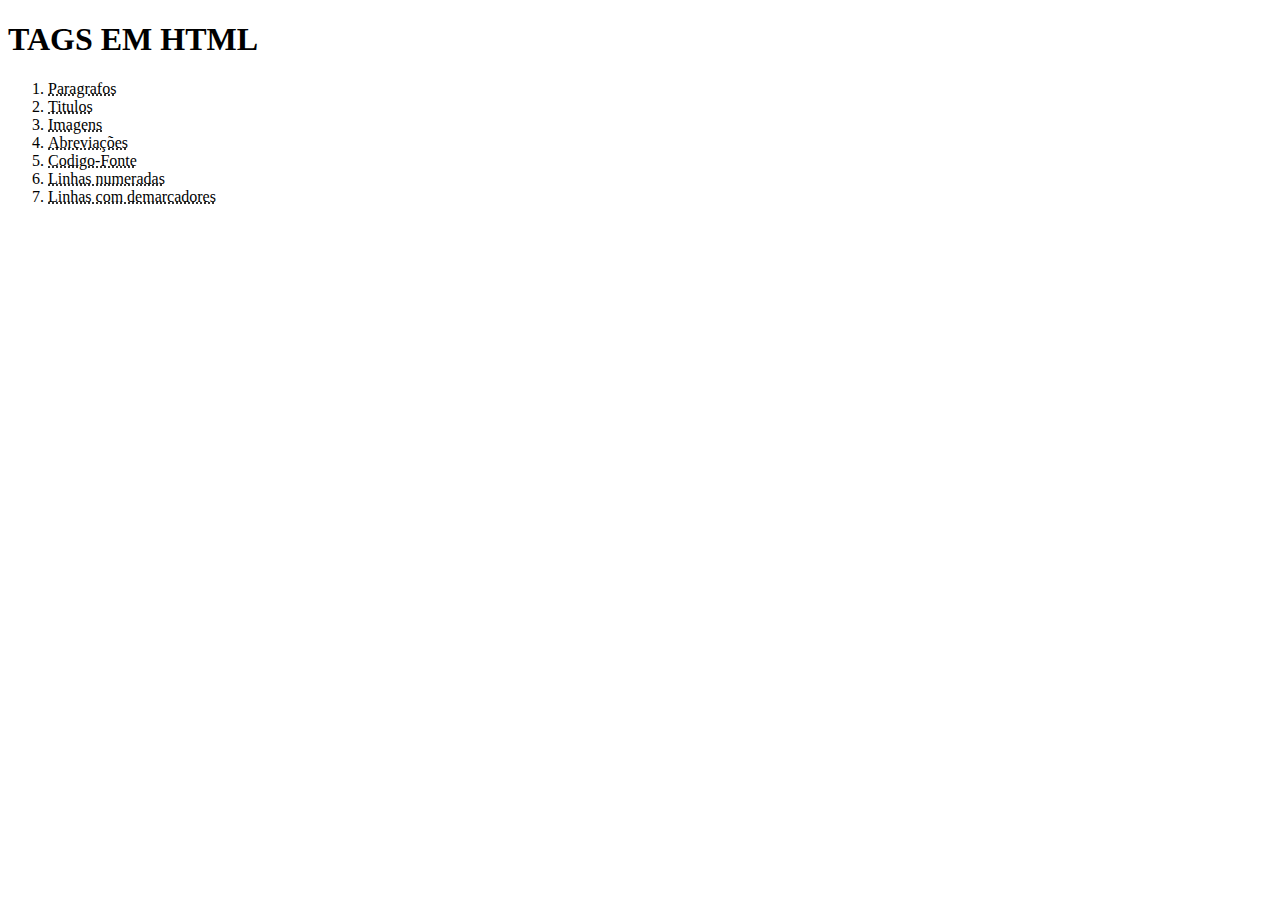
<file: exercicios/Desafio1/index.html>
<!DOCTYPE html>
<html lang="pt-br">
<head>
    <meta charset="UTF-8">
    <meta name="viewport" content="width=device-width, initial-scale=1.0">
    <title>Desafio2</title>
</head>
<body>
    <h1>TAGS EM HTML</h1>
    <p>
        <ol>
    <li><abbr title="use <P>">Paragrafos</abbr></li>
    <li> <abbr title="Use de <h1> a <h6>">Titulos</abbr></li>
    <li><abbr title="Use <img>">Imagens</abbr></li>
    <li><abbr title="Use <abbr>">Abreviações</abbr></li>
    <li><abbr title="Use <code>">Codigo-Fonte</abbr></li>
    <li><abbr title="Use <ol> e <li>">Linhas numeradas</abbr></li>
    <li><abbr title="Use <ul>e <li>">Linhas com demarcadores</abbr></li>



        </ol>


    </p>





    </ol>
    
</body>
</html>
</file>
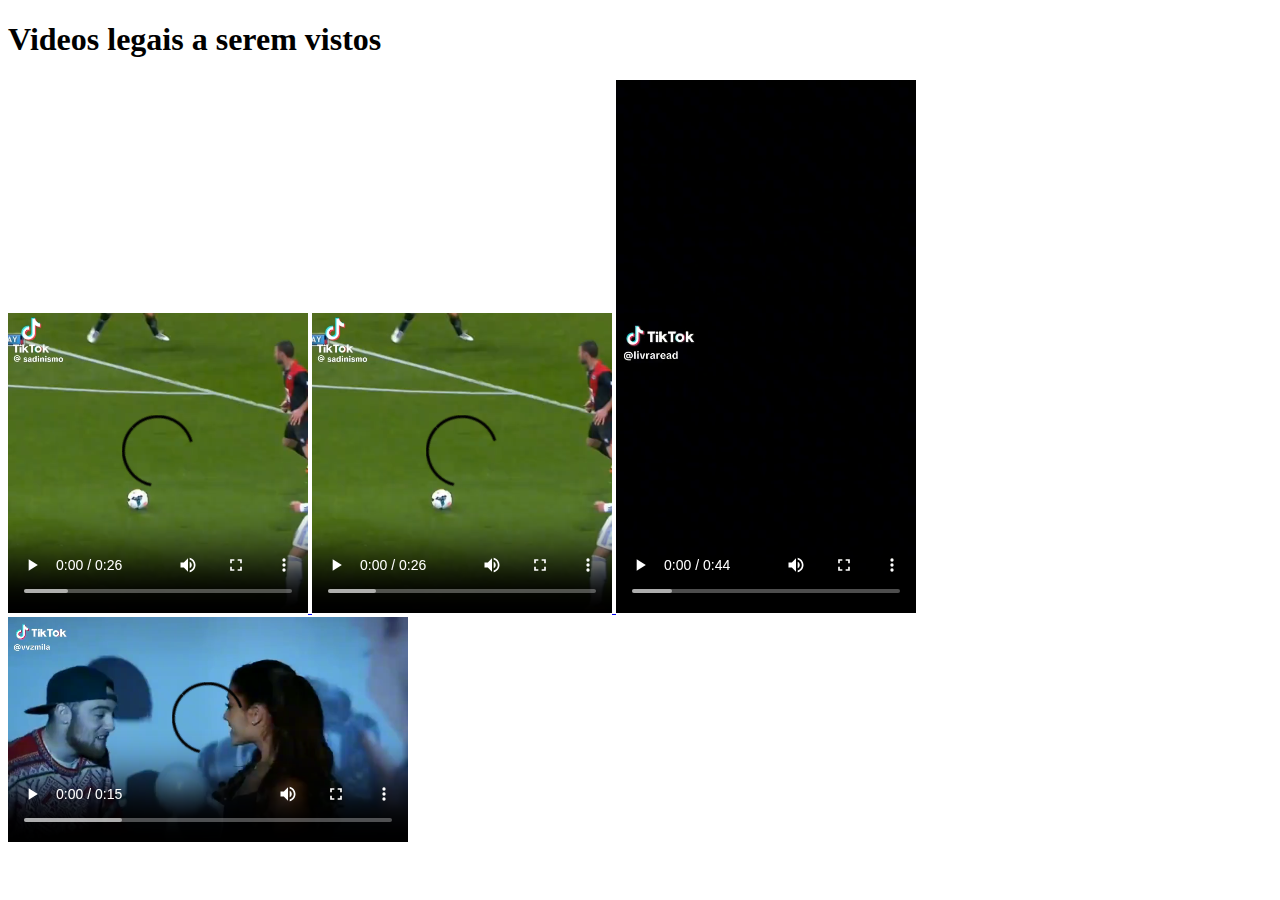
<file: exercicios/Desafio2/index.html>
<!DOCTYPE html>
<html lang="pt-br">
<head>
    <meta charset="UTF-8">
    <meta name="viewport" content="width=device-width, initial-scale=1.0">
    <title>Desafio do Cap11</title>
    <style>

        .centralizado {

text-align: center;

        }
    </style>

 <h1>Videos legais a serem vistos</h1>
<!--Envolva o video com a tag <a>-->




  <a href="video1.html"> 

    <video  width="300"  controls src="video/video1.mp4">
   
   
   
   </video>
   

   <a href="video2.html"> 

    <video  width="300"  controls src="video/video2.mp4">
   
   
   
   </video>
 


   
  <a href="video3.html"> 

    <video  width="300"  controls src="video/video3.mp4">
   
   
   
   </video>





   
  <a href="video4.html"> 

    <video  width="400"  controls src="video/video4.mp4">
   
   
   
   </video>
</a>









   



</body>
</html>
</file>
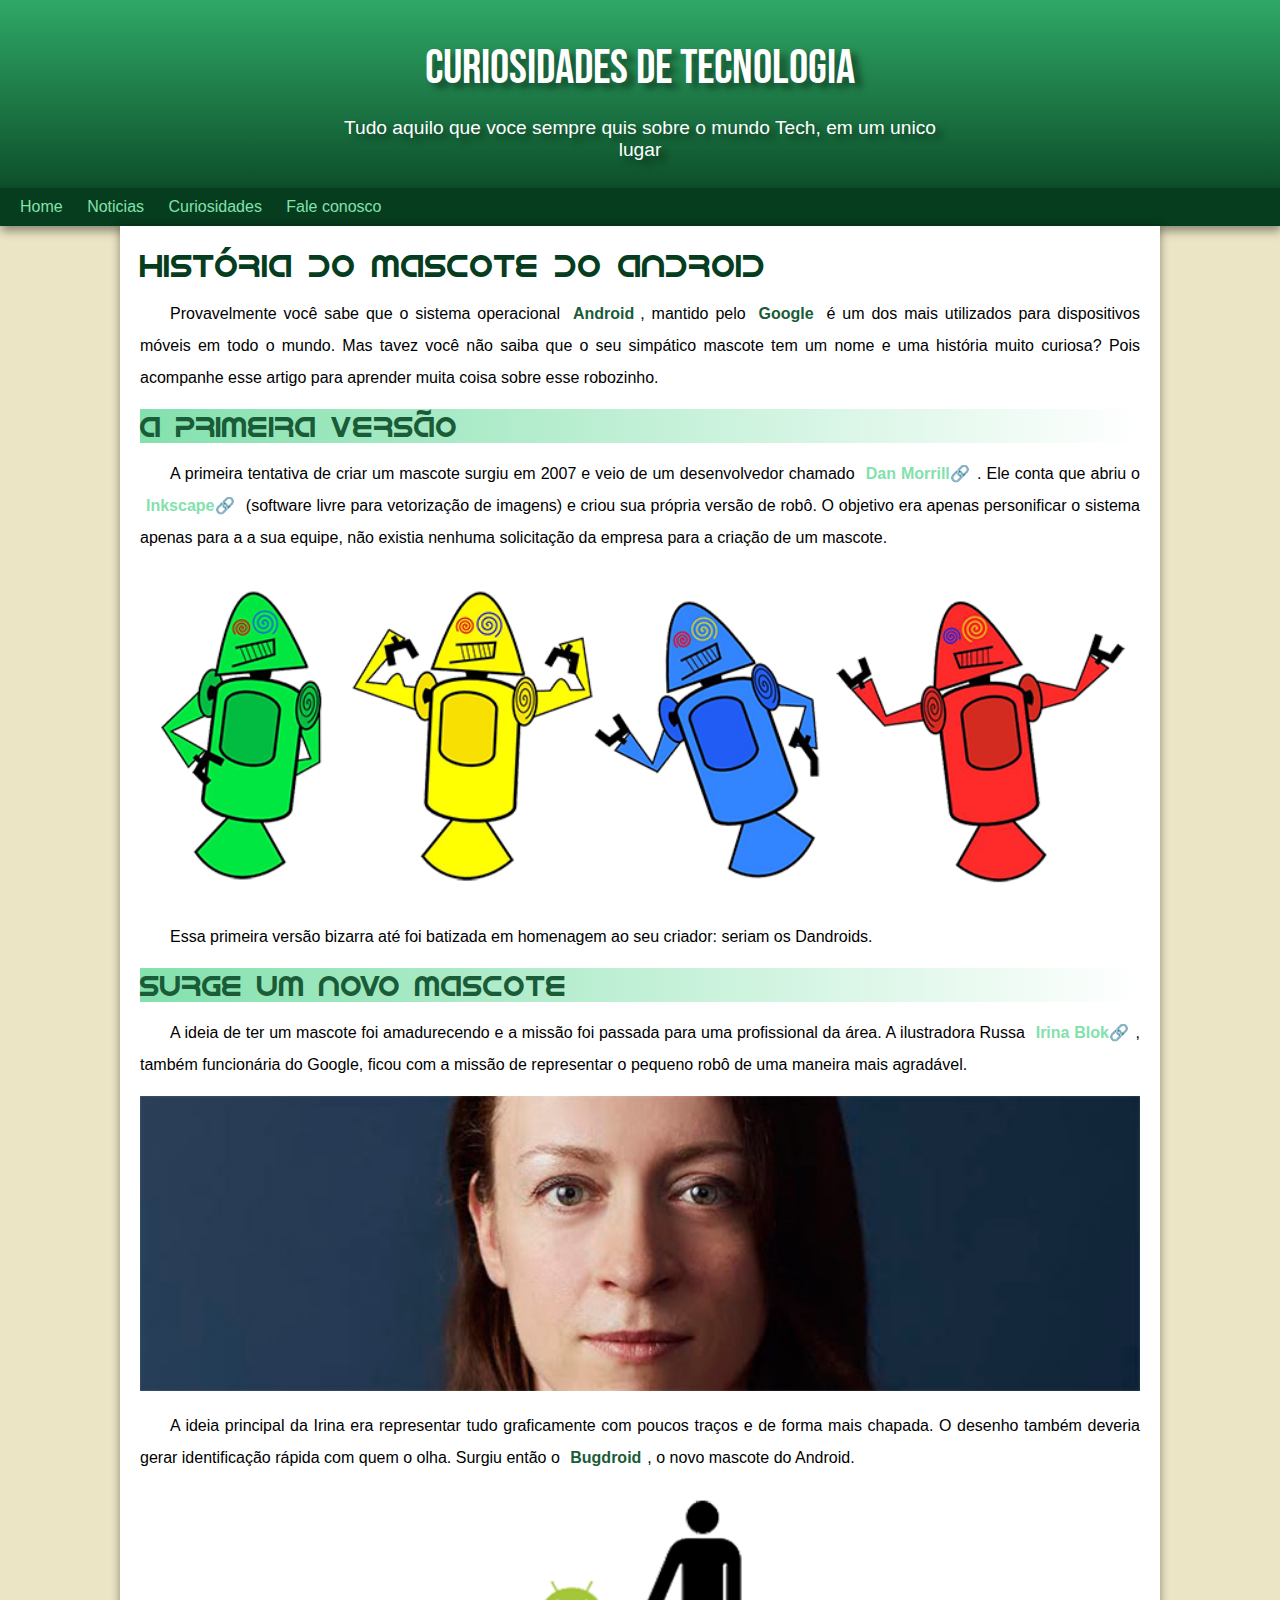
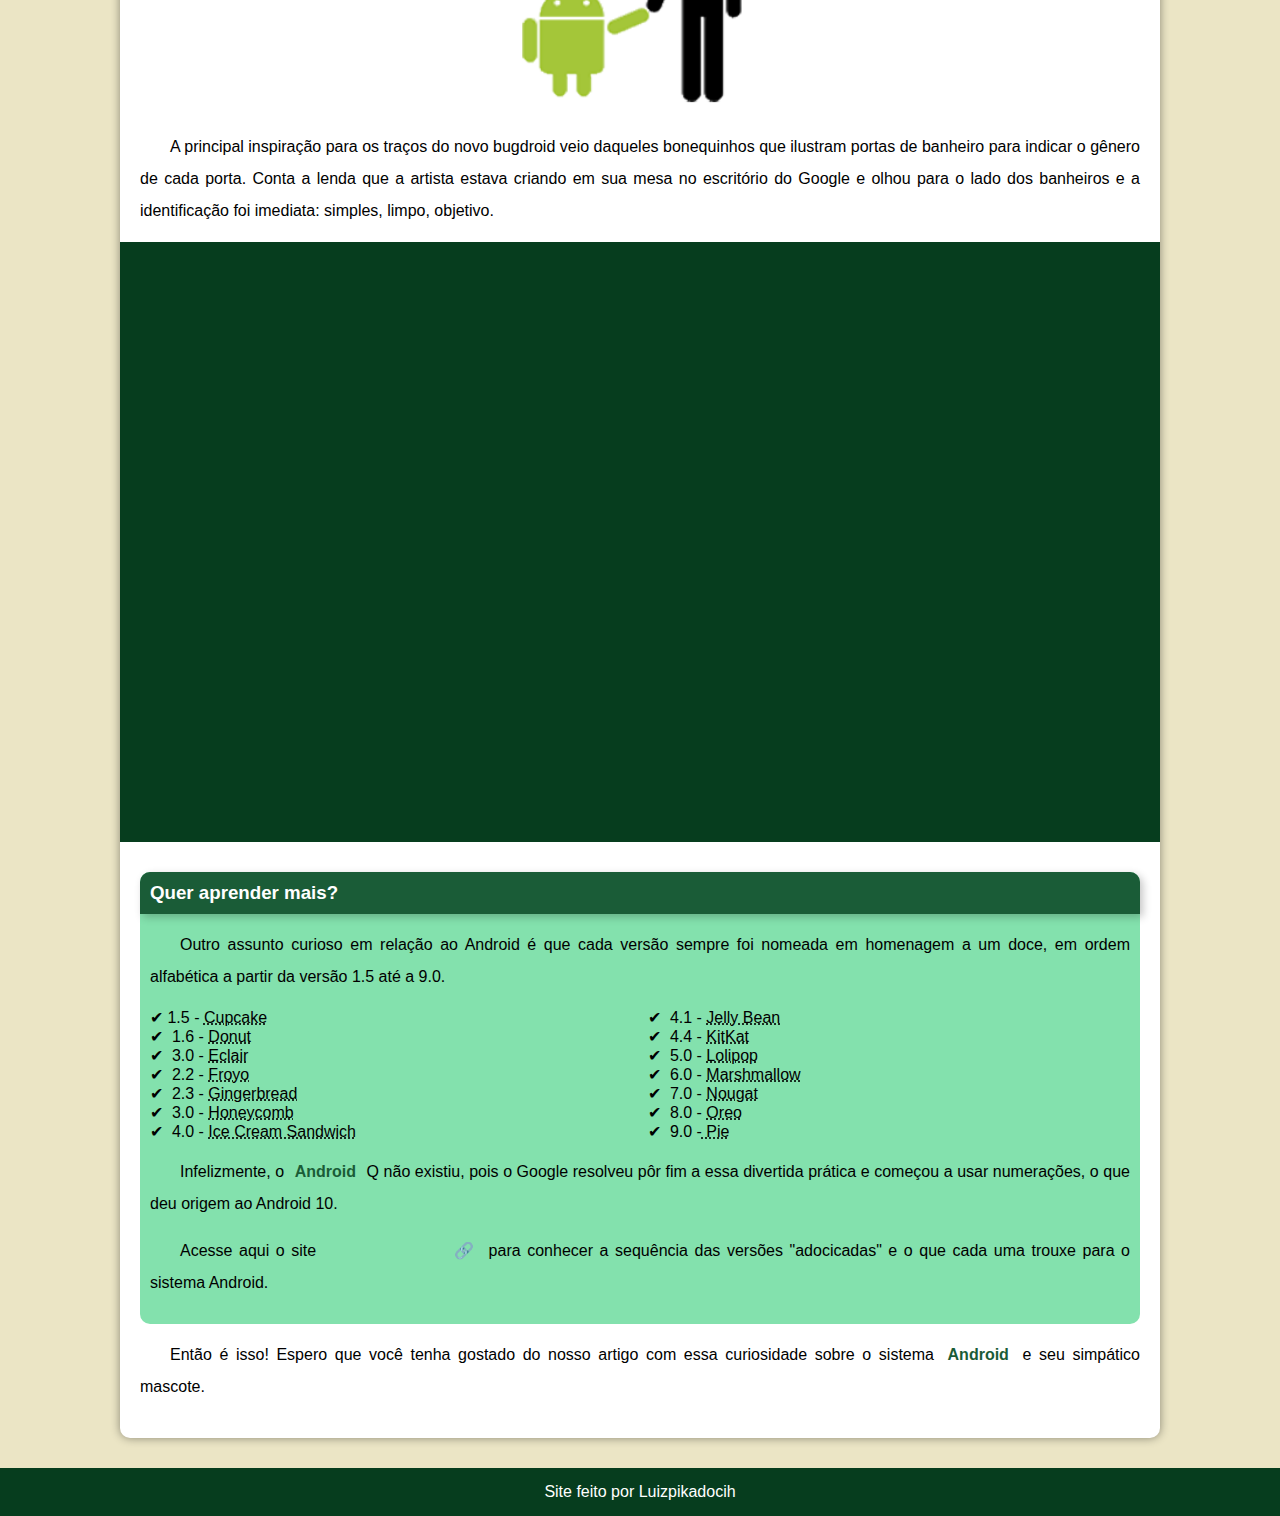
<file: exercicios/desafio3/index.html>
<!DOCTYPE html>
<html lang="pt-br">
<head>
    <meta charset="UTF-8">
    <meta name="viewport" content="width=device-width, initial-scale=1.0">
    <title>ANDROID</title>
    <link rel="shortcut icon" href="imagens/favicon.ico" type="image/x-icon">
<link rel="stylesheet" href="style.css">

</head>
<body>
    <header>
        <h1>Curiosidades de Tecnologia</h1>
        <p>Tudo aquilo que voce sempre quis sobre o mundo Tech, em um unico lugar</p>

        <nav>
            <a href="#">Home</a>
            <a href="#">Noticias</a>
            <a href="#">Curiosidades</a>
            <a href="#">Fale conosco</a>
        </nav>
    </header>

    <main>
        <article>
    <h1>História do Mascote do Android</h1>

    <p>Provavelmente você sabe que o sistema operacional <strong>Android</strong>, mantido pelo <strong>Google</strong> é um dos mais utilizados para dispositivos móveis em todo o mundo. Mas tavez você não saiba que o seu simpático mascote tem um nome e uma história muito curiosa? Pois acompanhe esse artigo para aprender muita coisa sobre esse robozinho.</p>

    <h2>A primeira versão</h2>

    <p>A primeira tentativa de criar um mascote surgiu em 2007 e veio de um desenvolvedor chamado <a href="#" target="_blank" class="externo">Dan Morrill</a>. Ele conta que abriu o <a href="" target="_blank" class="externo">Inkscape</a> (software livre para vetorização de imagens) e criou sua própria versão de robô. O objetivo era apenas personificar o sistema apenas para a a sua equipe, não existia nenhuma solicitação da empresa para a criação de um mascote.</p>

    <picture>
        <source media="(max-width: 600px)" srcset="imagens/dan-droids-pq.png">

        <img src="imagens/dan-droids.png" alt="DanDroids">
    
    </picture>

    <p>Essa primeira versão bizarra até foi batizada em homenagem ao seu criador: seriam os Dandroids.</p>

    <h2>Surge um novo mascote</h2>

    <p>A ideia de ter um mascote foi amadurecendo e a missão foi passada para uma profissional da área. A ilustradora Russa <a href="#" target="_blank" class="externo">Irina Blok</a>, também funcionária do Google, ficou com a missão de representar o pequeno robô de uma maneira mais agradável.</p>

    <picture>
        <source media="(max-width: 600px)" srcset="imagens/irina-blok-pq.jpg">
        <img src="imagens/irina-blok.jpg" alt="Irina Blok">
    </picture>

    <p>A ideia principal da Irina era representar tudo graficamente com poucos traços e de forma mais chapada. O desenho também deveria gerar identificação rápida com quem o olha. Surgiu então o <strong>Bugdroid</strong>, o novo mascote do Android.</p>

    <img src="imagens/bugdroid.png" alt="bugdroid"  class="pequena">

    <p>A principal inspiração para os traços do novo bugdroid veio daqueles bonequinhos que ilustram portas de banheiro para indicar o gênero de cada porta. Conta a lenda que a artista estava criando em sua mesa no escritório do Google e olhou para o lado dos banheiros e a identificação foi imediata: simples, limpo, objetivo.</p>

    <div class="video">
        <iframe width="560" height="315" src="https://www.youtube.com/embed/l2UDgpLz20M?si=gilqrW2rBxRmn_Wp" title="YouTube video player" frameborder="0" allow="accelerometer; autoplay; clipboard-write; encrypted-media; gyroscope; picture-in-picture; web-share" referrerpolicy="strict-origin-when-cross-origin" allowfullscreen></iframe>
    </div>
    
    <aside>
        <h3>Quer aprender mais?</h3>
        <p>Outro assunto curioso em relação ao Android é que cada versão sempre foi nomeada em homenagem a um doce, em ordem alfabética a partir da versão 1.5 até a 9.0.</p>
        <ul>
            <li>1.5 -
                 <abbr title="Bolo de copo">Cupcake</abbr>
            </li>

            <li>
                1.6 - <abbr title="Rosquinha">Donut</abbr>
            </li>

            <li>
                3.0 - <abbr title="Bomba">Eclair</abbr>
            </li>

            <li>
                2.2 - <abbr title="Yogure congelado">Froyo</abbr>

            </li>

            <li>
                2.3 - <abbr title="Biscoito de gengibre">Gingerbread</abbr>
            </li>

            <li>
                3.0 - <abbr title="Favo de mel">Honeycomb</abbr>
            </li>

            <li>
                4.0 - <abbr title="Sanduiche de sorvete">Ice Cream Sandwich</abbr>
            </li>

            <li>
                4.1 - <abbr title="Jujuba">Jelly Bean</abbr>
            </li>

            <li>
                4.4 - <abbr title="KiKa">KitKat</abbr>
            </li>

            <li>
                5.0 - <abbr title="Pirulito">Lolipop</abbr>
            </li>

            <li>
                6.0 - <abbr title="Marshmellow">Marshmallow</abbr>
            </li>

            <li>
                7.0 - <abbr title="Torrone">Nougat</abbr>
            </li>

            <li>
                8.0 - <abbr title="Oreo">Oreo</abbr>
            </li>

            <li>
                9.0 -<abbr title="Torta"> Pie</abbr>
            </li>
        </ul>
       
            <p>Infelizmente, o <strong>Android</strong> Q não existiu, pois o Google resolveu pôr fim a essa divertida prática e começou a usar numerações, o que deu origem ao Android 10.</p>

            <p>Acesse aqui o site <a href="#" target="_blank" class="externo">Android History</a> para conhecer a sequência das versões "adocicadas" e o que cada uma trouxe para o sistema Android.</p>
            
        
    </aside>

    <p>Então é isso! Espero que você tenha gostado do nosso artigo com essa curiosidade sobre o sistema <strong>Android</strong> e seu simpático mascote.</p>
        </article>
    </main>
    <footer>
        <p>Site feito por Luizpikadocih</p>
    </footer>
</body>
</html>
</file>
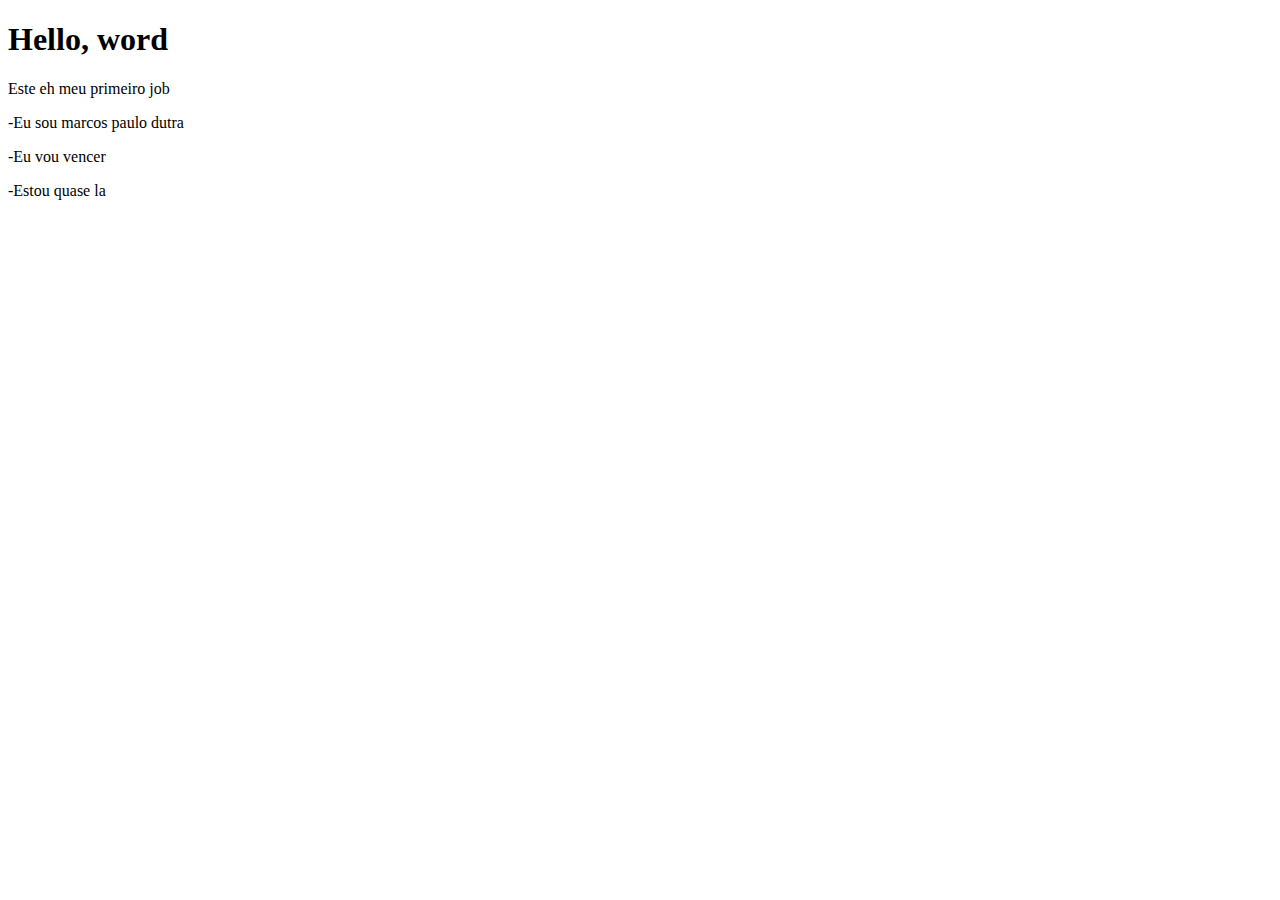
<file: exercicios/ex 001/index.html>
<!DOCTYPE html>
<html lang="pt-br">
<head>
    <meta charset="UTF-8">
    <meta name="viewport" content="width=device-width, initial-scale=1.0">
    <title>Primeiro Job</title>
</head>
<body>
    <h1>Hello, word</h1>
    <p>Este eh meu primeiro job</p>
    <p>-Eu sou marcos paulo dutra</p>
    <p>-Eu vou vencer</p>
    <p>-Estou quase la</p>
    
</body>
</html>
</file>
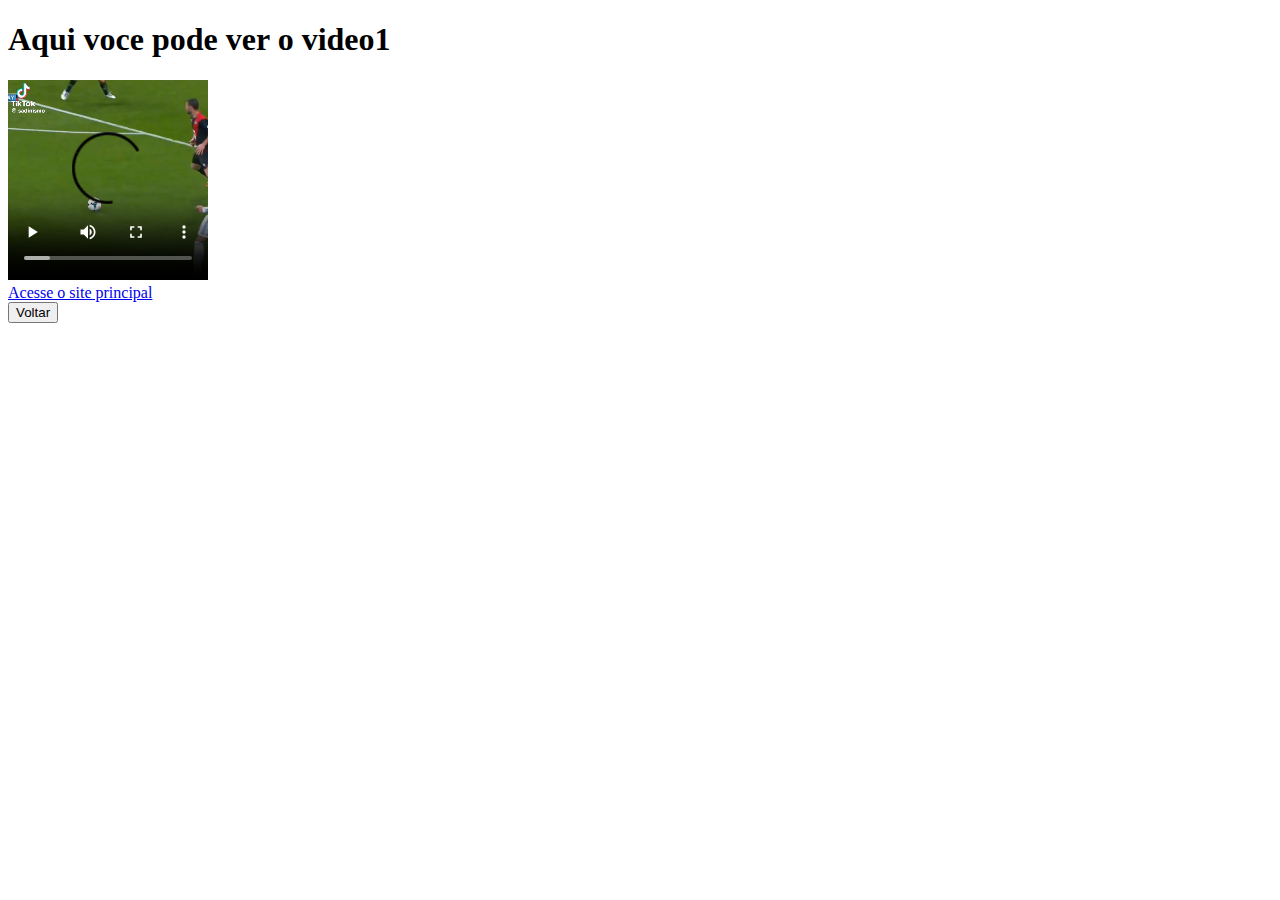
<file: exercicios/Desafio2/video1.html>
<!DOCTYPE html>
<html lang="pt-br">
<head>
    <meta charset="UTF-8">
    <meta name="viewport" content="width=device-width, initial-scale=1.0">
    <title>Video1</title>



    
    <style>

        .centralizado {

text-align: center;

        }
    </style>

</head>
<body>
    <h1>Aqui voce pode ver o video1</h1>
    
    <video controls width="200" src="video/video1.mp4"></video>

<br>
    <a href="https://www.youtube.com/watch?v=HW29CiNdtcM">Acesse o site principal</a>

<a href="index.html">
<br>
<button>Voltar</button>



</a>

    
</body>
</html>
</file>
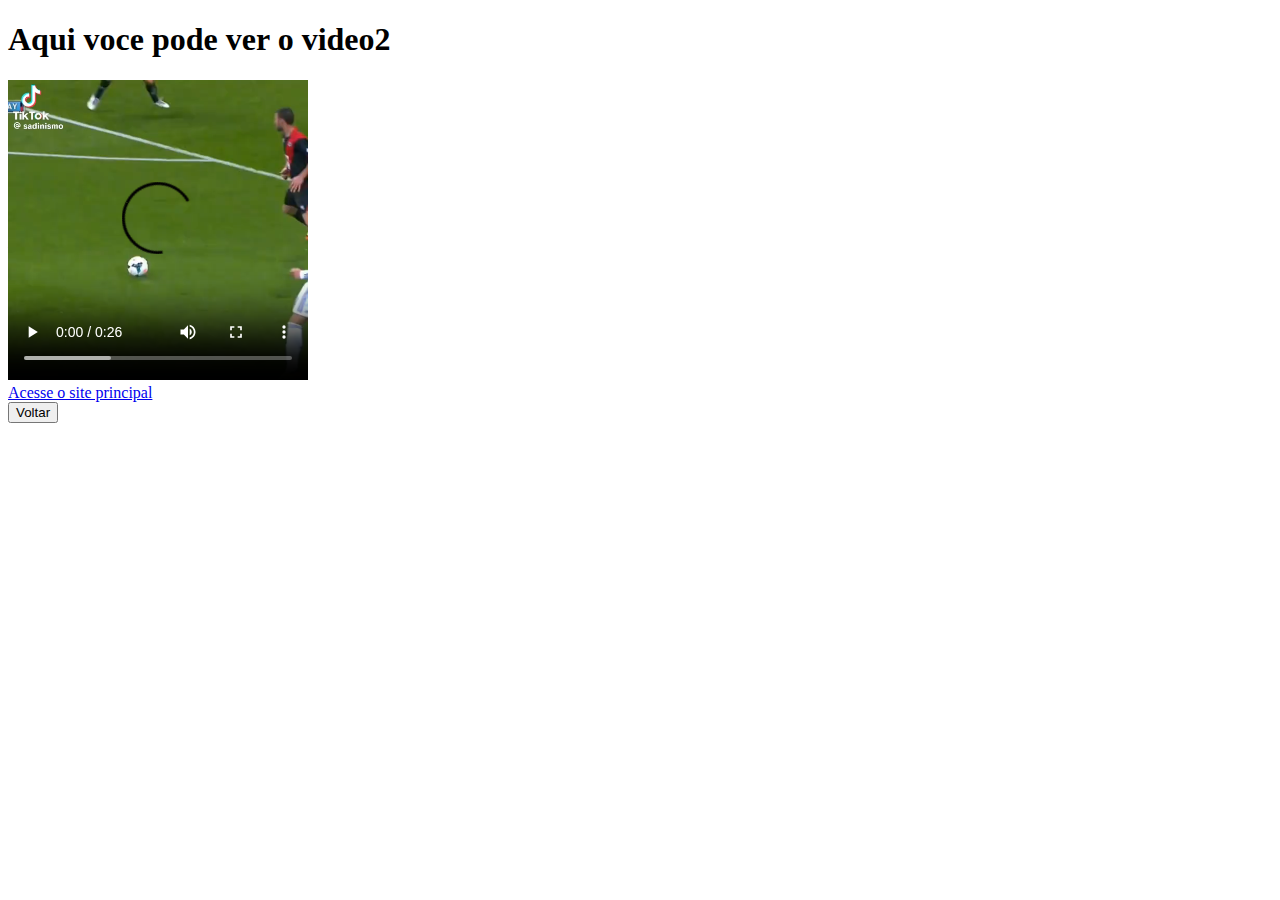
<file: exercicios/Desafio2/video2.html>
<!DOCTYPE html>
<html lang="pt-br">
<head>
    <meta charset="UTF-8">
    <meta name="viewport" content="width=device-width, initial-scale=1.0">
    <title>Video2</title>
</head>
<body>
    <h1>Aqui voce pode ver o video2</h1>

    <video  controls width="300"     src="video/video2.mp4">

    </video>


    <br>
    <a href="https://www.youtube.com/watch?v=HW29CiNdtcM">Acesse o site principal</a>

<a href="index.html">
<br>
<button>Voltar</button>

</body>
</html>
</file>
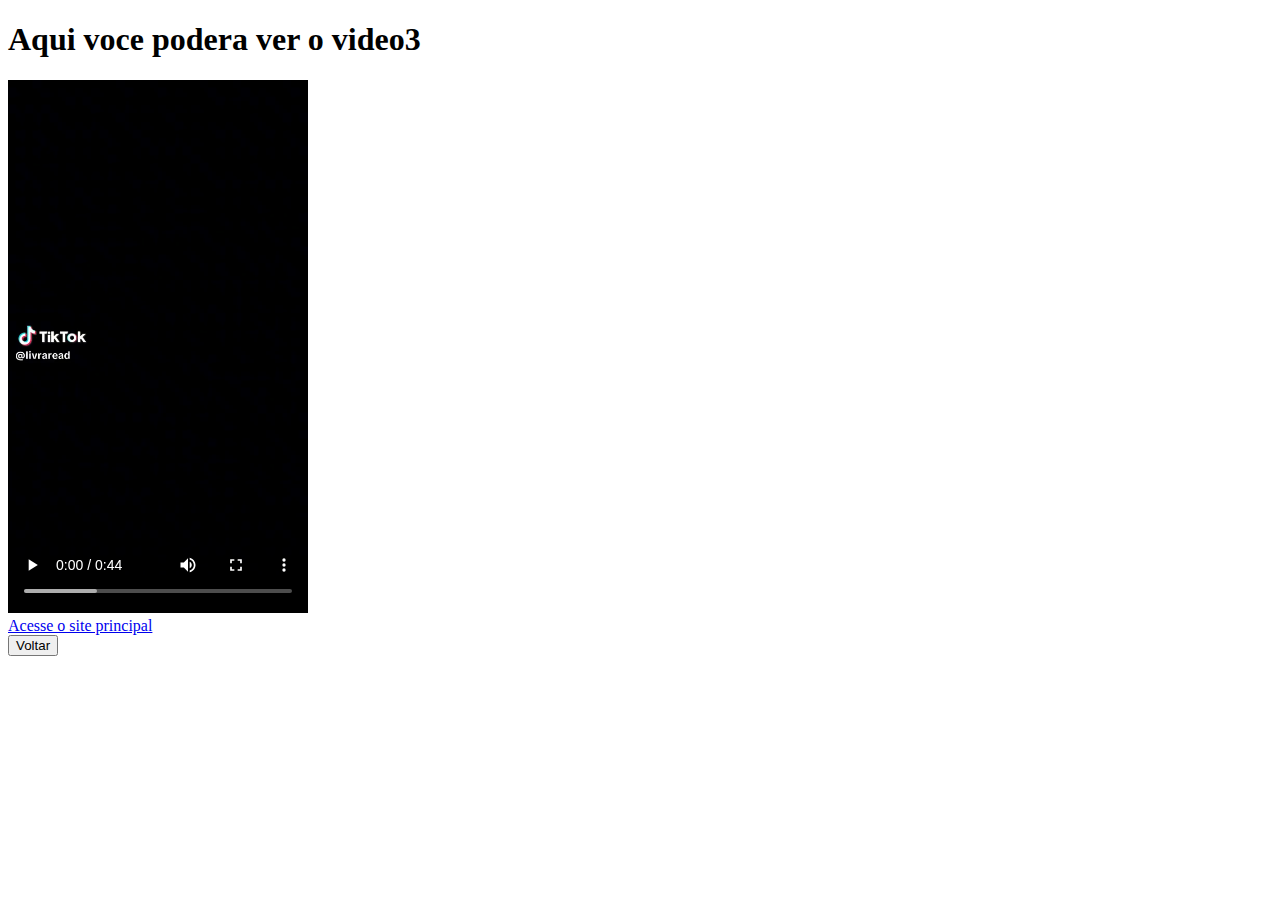
<file: exercicios/Desafio2/video3.html>
<!DOCTYPE html>
<html lang="pt-br">
<head>
    <meta charset="UTF-8">
    <meta name="viewport" content="width=device-width, initial-scale=1.0">
    <title>Video3</title>
</head>
<body>
    <h1>Aqui voce podera ver o video3</h1>

<video controls  width="300"         src="video/video3.mp4"></video>




<br>
    <a href="https://www.youtube.com/watch?v=HW29CiNdtcM">Acesse o site principal</a>

<a href="index.html">
<br>
<button>Voltar</button>

</body>
</html>
</file>
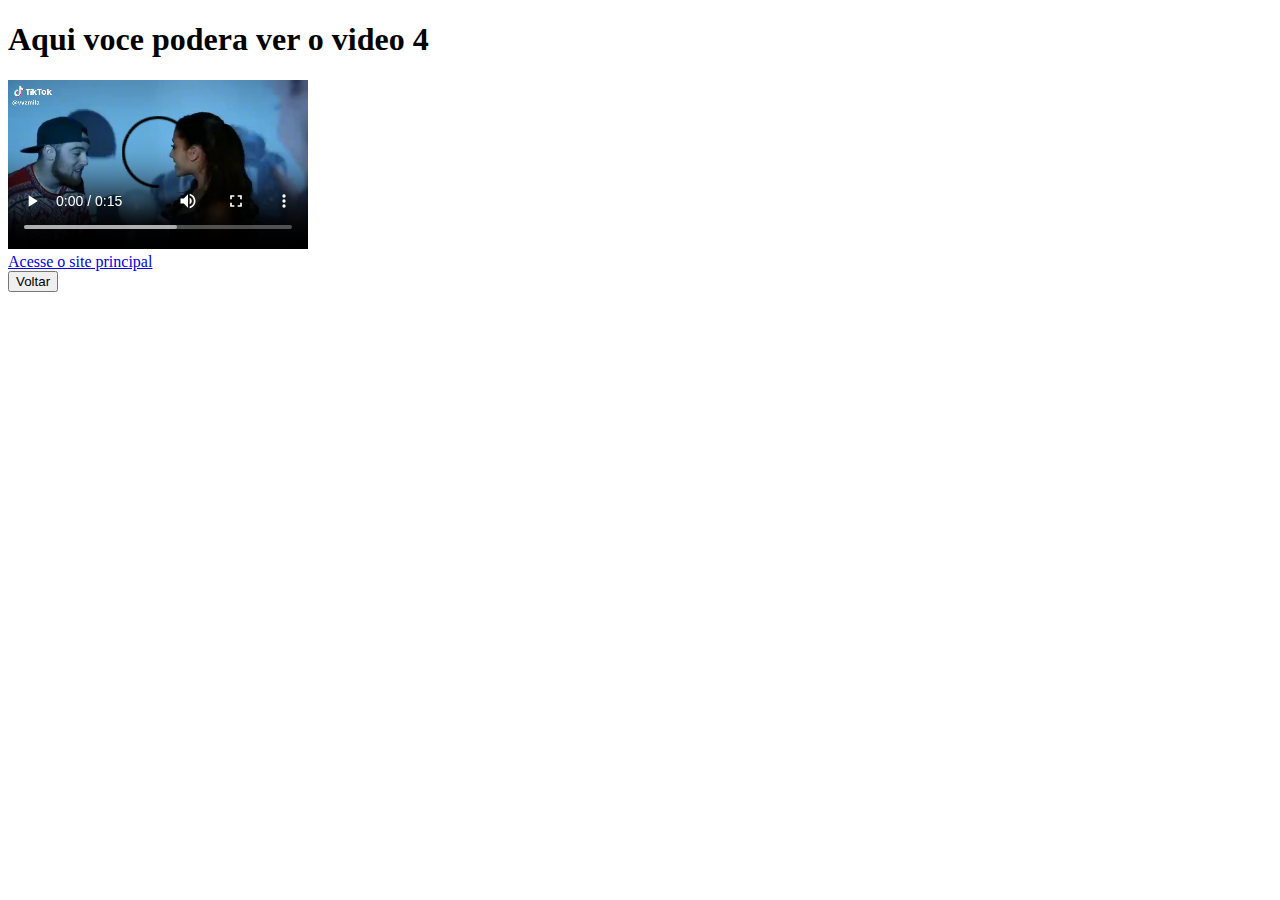
<file: exercicios/Desafio2/video4.html>
<!DOCTYPE html>
<html lang="pt-br">
<head>
    <meta charset="UTF-8">
    <meta name="viewport" content="width=device-width, initial-scale=1.0">
    <title>Video4</title>
</head>
<body>
    <h1>Aqui voce podera ver o video 4</h1>


    <video  controls width="300"   
    
    
    
    src="video/video4.mp4"></video>




    <br>
    <a href="https://www.youtube.com/watch?v=HW29CiNdtcM">Acesse o site principal</a>

<a href="index.html">
<br>
<button>Voltar</button>

</body>
</html>
</file>
<file: exercicios/desafio3/style.css>
@charset "utf-8";

@import url('https://fonts.googleapis.com/css2?family=Bebas+Neue&display=swap');

@font-face{
    font-family: 'Android';
    src: url('fontes/idroid.otf') format('opentype');
    font-weight: normal;
}

:root{
--cor0:#ebe5c5;
--cor1:#83e1ad;
--cor2:#3ddc84;
--cor3:#2fa866;
--cor4:#1a5c37;
--cor5:#063d1e;

--fonte-padrão: arial, verdana, helvetica, sans-serif;

--fonte-destaque: 'Bebas Neue', cursive;

--fonte-android: 'Android', cursive;

}

*{
    margin: 0px;
    padding: 0px;
    
}



body{
    background-color: var(--cor0);
    font-family: var(--fonte-padrão);
}
a.externo::after{
    color: var(--cor4);
    content: '\1F517';
}
header{
    background-image:linear-gradient(to bottom, var(--cor3), var(--cor5));
    min-height: 150px;
    text-align: center;
    padding-top: 40px;
    
}

header > h1{
    font-size: 3em;
    margin-bottom: 20px;
    color: white;
    font-family: var(--fonte-destaque);
    text-shadow: 7px 5px 7px rgba(0, 0, 0, 0.466);
    font-weight: normal;
}

header > p {
    font-size: 1.2em;
    font-family: var(--fonte-padrão);
    color: white;
    max-width: 600px;
    margin: auto;
    margin-bottom: 27px;
    padding-right: 10px;
    padding-left: 10px;
    text-shadow: 7px 5px 7px rgba(0, 0, 0, 0.466);
    
}

nav{
    box-shadow: 1px 5px 9px 0px rgba(0, 0, 0, 0.404);
    padding: 10px;
    background-color: var(--cor5);
    text-align: left;
    background-color: var(--cor5);

}

nav a{
    color: var(--cor1);
    padding: 10px;
    border-radius: 5px;
    text-decoration: none;
    font-weight: negrito;
    transition-duration: 0.5s;
}

nav > a:hover{
    background-color: var(--cor3);
    color: var(--cor5);
}



main{
    min-width: 300px;
    max-width: 1000px;
    margin:auto;
    margin-bottom: 30px;
    background-color: white;
    padding: 20px;
    box-shadow: 0px 0px  10px rgba(0, 0, 0, 0.418);
    border-bottom-left-radius: 10px;
    border-bottom-right-radius: 10px;
}

main h1{
    color: var(--cor5);
    font-family: var(--fonte-android);
    font-weight: normal;
}

main h2{
    font-size: 1.8em;
    color: var(--cor4);
   font-family: var(--fonte-android);
   background-image: linear-gradient(to right, var(--cor1), transparent);
   font-weight: normal;
}

main p{
    margin: 15px 0px;
    text-align: justify;
    text-indent: 30px;
    line-height: 2em;
    font-size: 1em;
    }

    main strong{
        color: var(--cor4);
        font-weight: bold;
    
        padding: 2px 6px;
    }

main a{
    text-decoration: none;
    font-weight: bold;
    color: var(--cor1);
    padding: 2px 6px;
}

main a:hover{
    text-decoration: underline;
    color: var(--cor4);
    
}

main  img{
    width: 100%;
}

main img.pequena{
    max-width: 350px;
    margin: auto;
    display: block;
    
}

div.video{
    padding: 20px;
    margin: 0px -20px 30px -20px;
    margin-bottom: 30px;
    background-color: var(--cor5);
padding-bottom: 58%;
    position: relative;
}

div.video > iframe{
position: absolute;
top: 5%;
left: 5%;

width: 90%;
height: 90%;
}

aside{
    border-radius: 10px;
    padding: 10px;
    background-color: var(--cor1);
}
aside h3{
    border-radius: 10px 10px 0px 0px;
    margin: -10px -10px 0 -10px;
    padding: 10px;
    background-color: var(--cor4);
    color: white;
    box-shadow: 3px 3px 8px rgba(0, 0, 0, 0.233);
}
aside > ul{
    list-style-type: '\2714\00A0' ;
    columns: 2;
    list-style-position: inside;
}
footer{
    padding: 15px;
    text-align: center;
   background-color: var(--cor5); 
   color: white;
}
</file>
